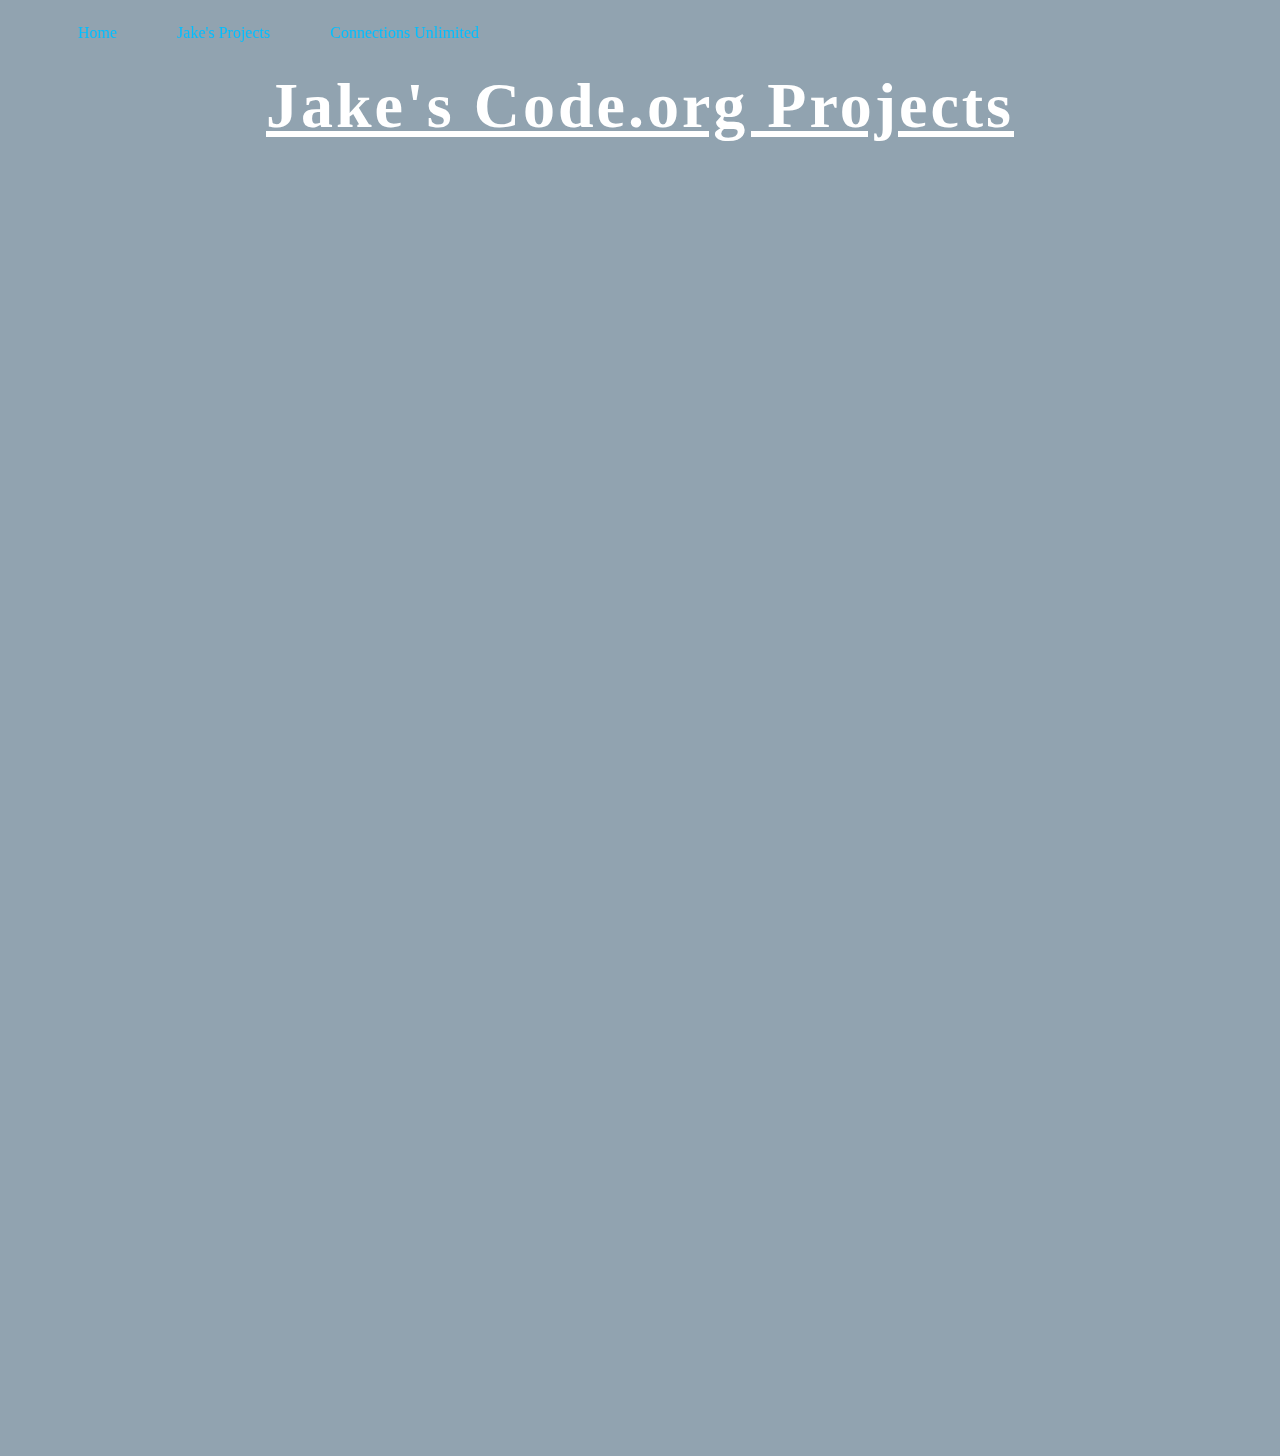
<file: index2.html>
<html>
  <head>
    <link rel="stylesheet" href="style2.css">

    <link rel ="https://t4.ftcdn.net/jpg/06/02/01/67/360_F_602016704_YCjtkKuddRAg3BAXgdnqjg3eewLBEKHW.jpg"> 
    <title> Jake's Website </title>
    </link>
  </head>
  <body>
    <ul>
      <li><a href = "index.html"> Home </a> </li>
    <li><a href = "index2.html"> Jake's Projects </a></li>
      <li><a href = "index3.html"> Connections Unlimited </a></li>
    </ul>
    <br>
    <center>
    <h1> Jake's Code.org Projects </h1>
    <br> 
    <iframe width="392" height="620" style="border: 0px;" src="https://studio.code.org/projects/applab/sq-hAObcqEBY_BB_lmrUKnVeuWElHfWIyhAJiE-Sird/embed?nosource"></iframe>
      <iframe width="392" height="620" style="border: 0px;" src="https://studio.code.org/projects/applab/Wn8xvPd0sbogHQ2VYVjqpB8ZiOoYCwp5_1ZZWOZ3oL9/embed?nosource"></iframe>
      <iframe width="392" height="620" style="border: 0px;" src="https://studio.code.org/projects/applab/w2rs377q7WEHSj6J-RCyv6LcFocR9atEU6xaltAYFcx/embed?nosource"></iframe>
      <iframe width="392" height="620" style="border: 0px;" src="https://studio.code.org/projects/applab/dyAs8FYllanZRTK3WUk01p1wtf_TbePB6mtEBhixQrw/embed"></iframe>
    </center> 
  </body>
</html>
</file>
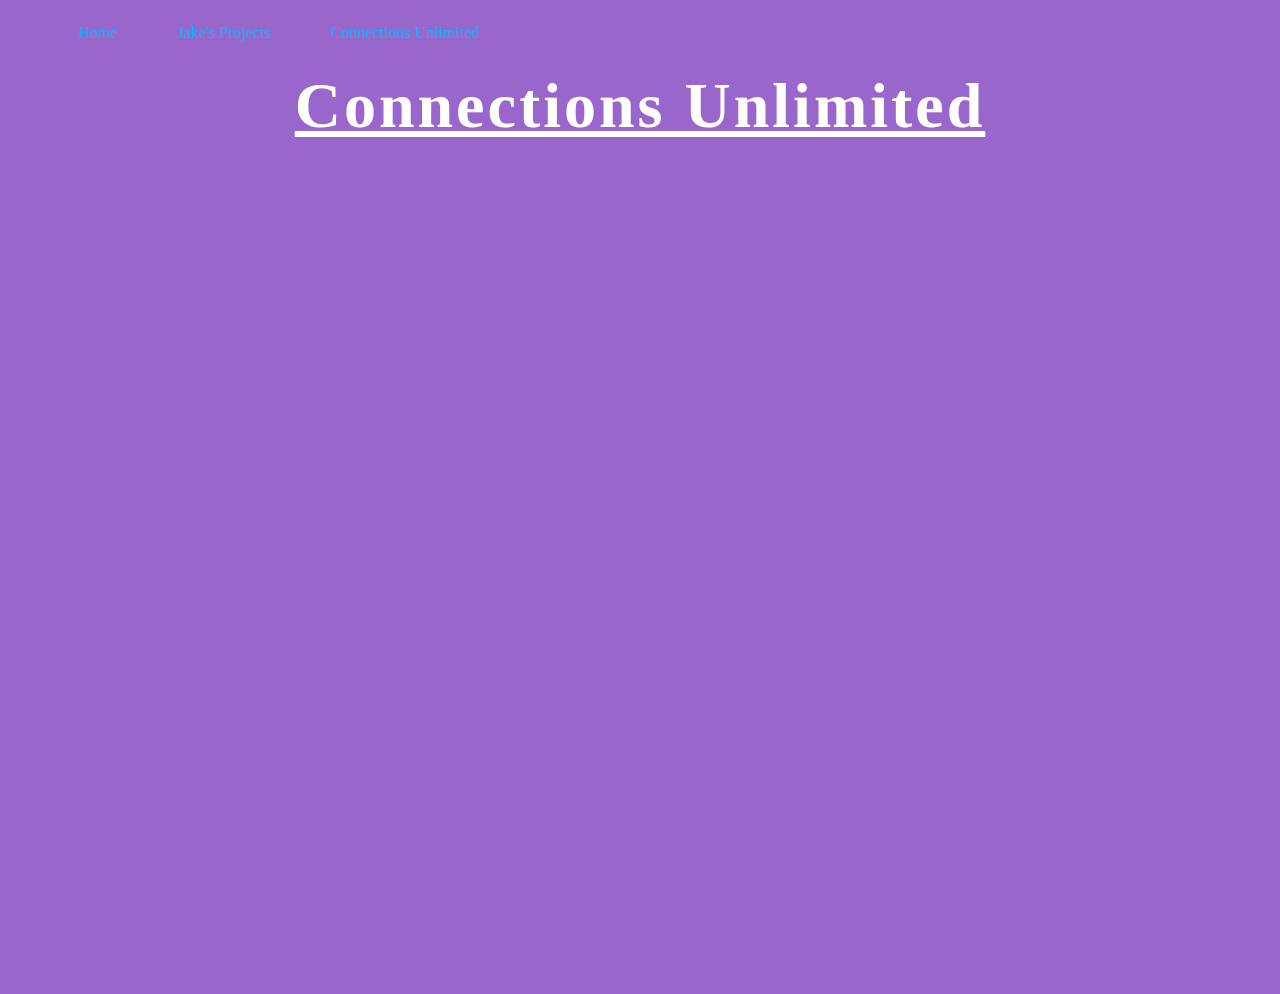
<file: index3.html>
<html>
  <head>
    <link rel="stylesheet" href="style3.css">

    <link rel ="https://t4.ftcdn.net/jpg/06/02/01/67/360_F_602016704_YCjtkKuddRAg3BAXgdnqjg3eewLBEKHW.jpg"> 
    <title> Jake's Website </title>
    </link>
  </head>
  <body>
    <ul>
      <li><a href = "index.html"> Home </a> </li>
    <li><a href = "index2.html"> Jake's Projects </a></li>
      <li><a href = "index3.html"> Connections Unlimited </a></li>
    </ul>
    <br>
    <center>
    <h1> Connections Unlimited </h1>
    <iframe width = "1200" height = "800" style = "border: 0px;" src = "https://connections-unlimited.org/?gameId=53&difficulty=Hard"></iframe>
    <br>
    </center> 
  </body>
</html>
</file>
<file: style2.css>
body{
  background-color: #91A3B0;
}
h1{
  font-size:400%;
  font-family: "Lucida Handwriting";
  letter-spacing:3px;
  color:white;
  text-decoration: underline;
  text-decoration-color: white;
}
p{
  font-size:190%;
  font-family: "Lucida Handwriting";
  color: white;
}
img{
 width:850px;
  border-style: solid;
  border-color: white;
}
iframe{
  border-style: dashed;
  border-color: FFD700;
}
ul{
  text-align: center;
  list-style-type:none;
  position: fixed;
}
li{
  float: left;
}
li a{
  padding: 30px;
  color: #00BFFF;
  text-decoration: none;
  font-family: "Lucida Handwriting";
}
li a:hover{
  background-color:;
  color:red;
}
</file>
<file: style3.css>
body{
  background-color: #9966CC;
}
h1{
  font-size:400%;
  font-family: "Lucida Handwriting";
  letter-spacing:3px;
  color:white;
  text-decoration: underline;
  text-decoration-color: white;
}
p{
  font-size:190%;
  font-family: "Lucida Handwriting";
  color: white;
}
img{
 width:850px;
  border-style: solid;
  border-color: white;
}
iframe{
  border-style: dashed;
  border-color: FFD700;
}
ul{
  text-align: center;
  list-style-type:none;
  position: fixed;
}
li{
  float: left;
}
li a{
  padding: 30px;
  color: #00BFFF;
  text-decoration: none;
  font-family: "Lucida Handwriting";
}
li a:hover{
  background-color:;
  color:red;
}
</file>
